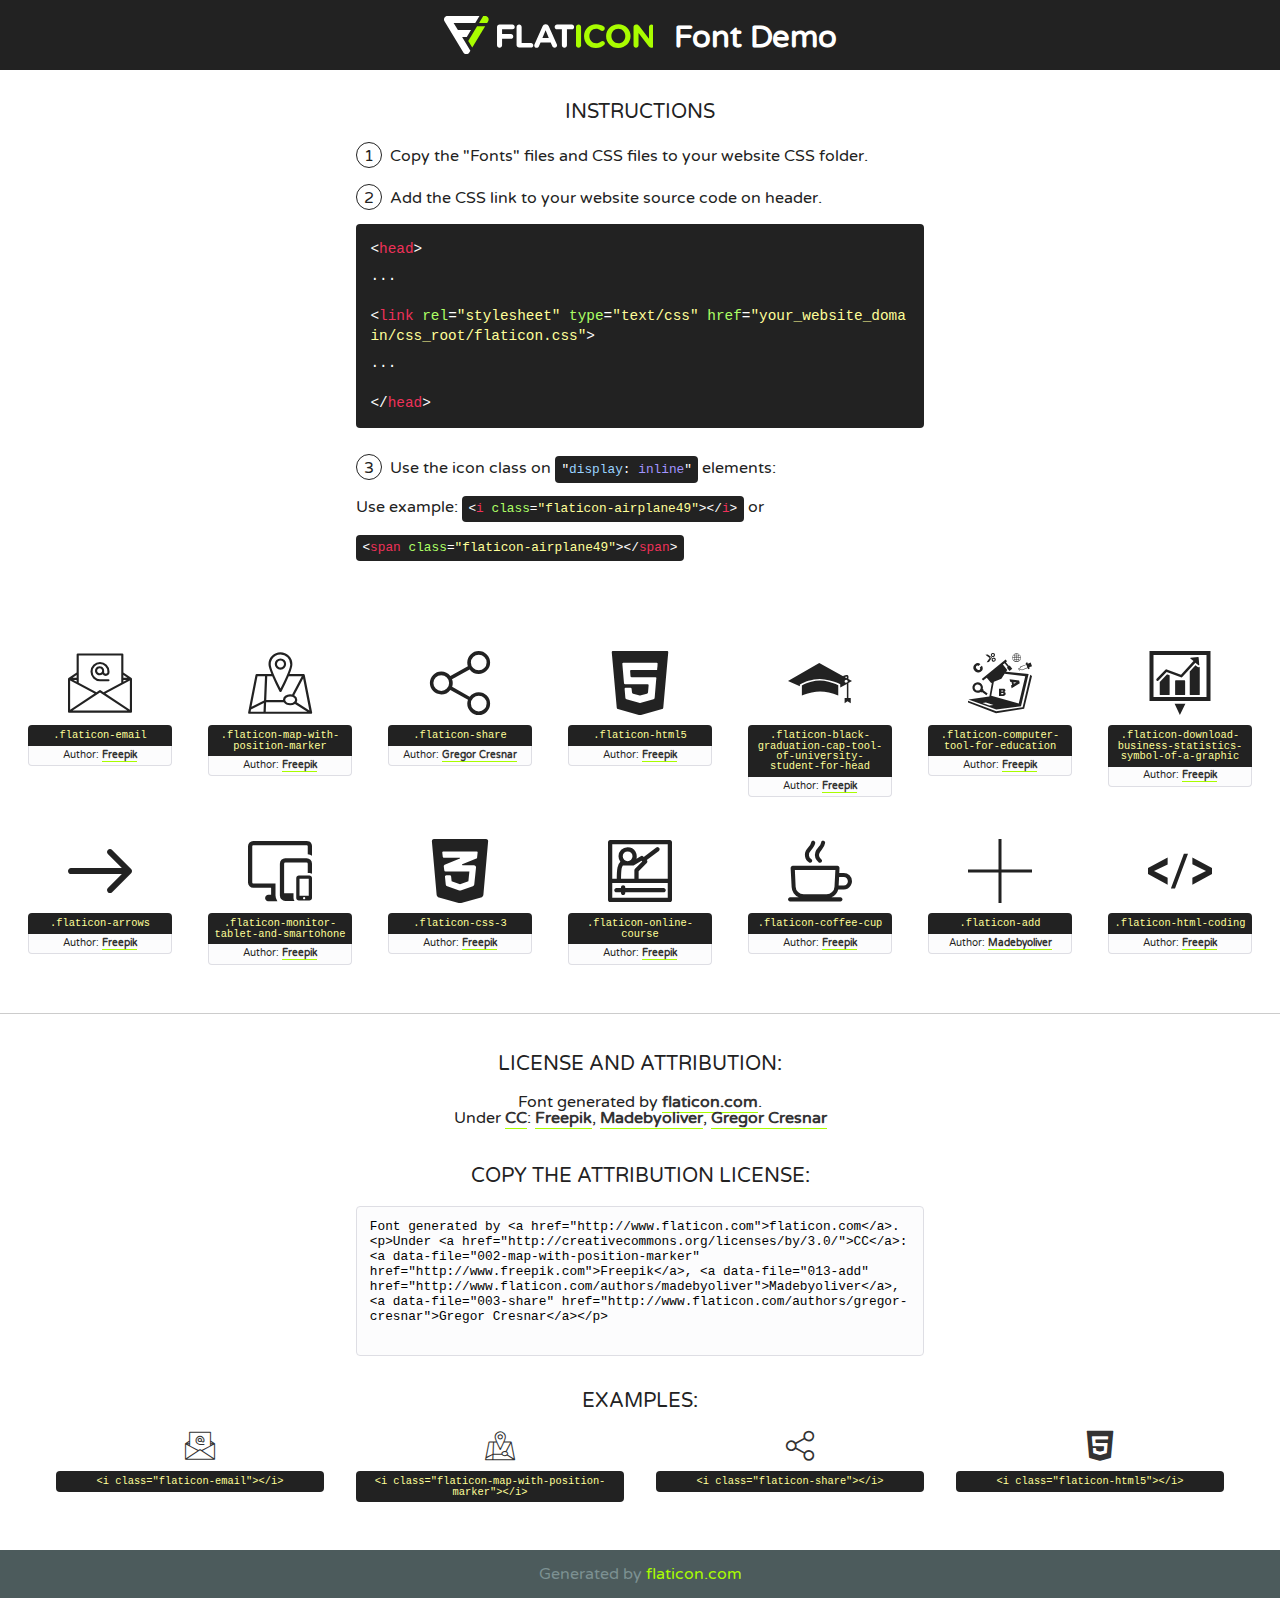
<file: TTNN_Web/TTNN_Web/fonts/flaticon.html>
<!DOCTYPE html>
<!--
  Flaticon icon font: Flaticon
  Creation date: 07/06/2017 07:15
-->
<html>
<!DOCTYPE html>
<html>

<head>
    <title>Flaticon WebFont</title>
    <link href="http://fonts.googleapis.com/css?family=Varela+Round" rel="stylesheet" type="text/css" />
    <link rel="stylesheet" type="text/css" href="flaticon.css">
    <meta charset="UTF-8">
    <style>
    html, body, div, span, applet, object, iframe,
    h1, h2, h3, h4, h5, h6, p, blockquote, pre,
    a, abbr, acronym, address, big, cite, code,
    del, dfn, em, img, ins, kbd, q, s, samp,
    small, strike, strong, sub, sup, tt, var,
    b, u, i, center,
    dl, dt, dd, ol, ul, li,
    fieldset, form, label, legend,
    table, caption, tbody, tfoot, thead, tr, th, td,
    article, aside, canvas, details, embed, 
    figure, figcaption, footer, header, hgroup, 
    menu, nav, output, ruby, section, summary,
    time, mark, audio, video {
        margin: 0;
        padding: 0;
        border: 0;
        font-size: 100%;
        font: inherit;
        vertical-align: baseline;
    }
    /* HTML5 display-role reset for older browsers */
    article, aside, details, figcaption, figure, 
    footer, header, hgroup, menu, nav, section {
        display: block;
    }
    body {
        line-height: 1;
    }
    ol, ul {
        list-style: none;
    }
    blockquote, q {
        quotes: none;
    }
    blockquote:before, blockquote:after,
    q:before, q:after {
        content: '';
        content: none;
    }
    table {
        border-collapse: collapse;
        border-spacing: 0;
    }
    body {
        font-family: 'Varela Round', Helvetica, Arial, sans-serif;
        font-size: 16px;
        color: #222;
    }
    a {
        color: #333;
        border-bottom: 1px solid #a9fd00;
        font-weight: bold;
        text-decoration: none;
    }
    * {
        -moz-box-sizing: border-box;
        -webkit-box-sizing: border-box;
        box-sizing: border-box;
        margin: 0;
        padding: 0;
    }
    [class^="flaticon-"]:before, [class*=" flaticon-"]:before, [class^="flaticon-"]:after, [class*=" flaticon-"]:after {
        font-family: Flaticon;
        font-size: 30px;
        font-style: normal;
        margin-left: 20px;
        color: #333;
    }
    .wrapper {
        max-width: 600px;
        margin: auto;
        padding: 0 1em;
    }
    .title {
        font-size: 1.25em;
        text-align: center;
        margin-bottom: 1em;
        text-transform: uppercase;
    }
    header {
        text-align: center;
        background-color: #222;
        color: #fff;
        padding: 1em;
    }
    header .logo {
        width: 210px;
        height: 38px;
        display: inline-block;
        vertical-align: middle;
        margin-right: 1em;
        border: none;
    }
    header strong {
        font-size: 1.95em;
        font-weight: bold;
        vertical-align: middle;
        margin-top: 5px;
        display: inline-block;
    }
    .demo {
        margin: 2em auto;
        line-height: 1.25em;
    }
    .demo ul li {
        margin-bottom: 1em;
    }
    .demo ul li .num {
        color: #222;
        border-radius: 20px;
        display: inline-block;
        width: 26px;
        padding: 3px;
        height: 26px;
        text-align: center;
        margin-right: 0.5em;
        border: 1px solid #222;
    }
    .demo ul li code {
        background-color: #222;
        border-radius: 4px;
        padding: 0.25em 0.5em;
        display: inline-block;
        color: #fff;
        font-family: Consolas,Monaco,Lucida Console,Liberation Mono,DejaVu Sans Mono,Bitstream Vera Sans Mono,Courier New, monospace;
        font-weight: lighter;
        margin-top: 1em;
        font-size: 0.8em;
        word-break: break-all;
    }
    .demo ul li code.big {
        padding: 1em;
        font-size: 0.9em;
    }
    .demo ul li code .red {
        color: #EF3159;
    }
    .demo ul li code .green {
        color: #ACFF65;
    }
    .demo ul li code .yellow {
        color: #FFFF99;
    }
    .demo ul li code .blue {
        color: #99D3FF;
    }
    .demo ul li code .purple {
        color: #A295FF;
    }
    .demo ul li code .dots {
        margin-top: 0.5em;
        display: block;
    }
    #glyphs {
        border-bottom: 1px solid #ccc;
        padding: 2em 0;
        text-align: center;
    }
    .glyph {
        display: inline-block;
        width: 9em;
        margin: 1em;
        text-align: center;
        vertical-align: top;
        background: #FFF;
    }
    .glyph .glyph-icon {
        padding: 10px;
        display: block;
        font-family:"Flaticon";
        font-size: 64px;
        line-height: 1;
    }
    .glyph .glyph-icon:before {
        font-size: 64px;
        color: #222;
        margin-left: 0;
    }
    .class-name {
        font-size: 0.65em;
        background-color: #222;
        color: #fff;
        border-radius: 4px 4px 0 0;
        padding: 0.5em;
        color: #FFFF99;
        font-family: Consolas,Monaco,Lucida Console,Liberation Mono,DejaVu Sans Mono,Bitstream Vera Sans Mono,Courier New, monospace;
    }
    .author-name {
        font-size: 0.6em;
        background-color: #fcfcfd;
        border: 1px solid #DEDEE4;
        border-top: 0;
        border-radius: 0 0 4px 4px;
        padding: 0.5em;
    }
    .class-name:last-child {
        font-size: 10px;
        color:#888;
    }
    .class-name:last-child a {
        font-size: 10px;
        color:#555;
    }
    .class-name:last-child a:hover {
        color:#a9fd00;
    }
    .glyph > input {
        display: block;
        width: 100px;
        margin: 5px auto;
        text-align: center;
        font-size: 12px;
        cursor: text;
    }
    .glyph > input.icon-input {
        font-family:"Flaticon";
        font-size: 16px;
        margin-bottom: 10px;
    }
    .attribution .title {
        margin-top: 2em;
    }
    .attribution textarea {
        background-color: #fcfcfd;
        padding: 1em;
        border: none;
        box-shadow: none;
        border: 1px solid #DEDEE4;
        border-radius: 4px;
        resize: none;
        width: 100%;
        height: 150px;
        font-size: 0.8em;
        font-family: Consolas,Monaco,Lucida Console,Liberation Mono,DejaVu Sans Mono,Bitstream Vera Sans Mono,Courier New, monospace;
        -webkit-appearance: none;
    }
    .iconsuse {
        margin: 2em auto;
        text-align: center;
        max-width: 1200px;
    }
    .iconsuse:after {
        content: '';
        display: table;
        clear: both;
    }
    .iconsuse .image {
        float: left;
        width: 25%;
        padding: 0 1em;
    }
    .iconsuse .image p {
        margin-bottom: 1em;
    }
    .iconsuse .image span {
        display: block;
        font-size: 0.65em;
        background-color: #222;
        color: #fff;
        border-radius: 4px;
        padding: 0.5em;
        color: #FFFF99;
        margin-top: 1em;
        font-family: Consolas,Monaco,Lucida Console,Liberation Mono,DejaVu Sans Mono,Bitstream Vera Sans Mono,Courier New, monospace;
    }
    #footer {
        text-align: center;
        background-color: #4C5B5C;
        color: #7c9192;
        padding: 1em;
    }
    #footer a {
        border: none;
        color: #a9fd00;
        font-weight: normal;
    }
    @media (max-width: 960px) {
        .iconsuse .image {
            width: 50%;
        }
    }
    @media (max-width: 560px) {
        .iconsuse .image {
            width: 100%;
        }
    }
    </style>
</head>

<body class="characters-off">

    <header>
        <a href="http://www.flaticon.com" target="_blank" class="logo">
            <svg version="1.1" xmlns="http://www.w3.org/2000/svg" xmlns:xlink="http://www.w3.org/1999/xlink" xmlns:a="http://ns.adobe.com/AdobeSVGViewerExtensions/3.0/" viewBox="0 0 560.875 102.036" enable-background="new 0 0 560.875 102.036" xml:space="preserve">
                <defs>
                </defs>
                <g>
                    <g class="letters">
                        <path fill="#ffffff" d="M141.596,29.675c0-3.777,2.985-6.767,6.764-6.767h34.438c3.426,0,6.15,2.728,6.15,6.15
                        c0,3.43-2.724,6.149-6.15,6.149h-27.674v13.091h23.719c3.429,0,6.151,2.724,6.151,6.15c0,3.43-2.723,6.149-6.151,6.149h-23.719
                        v17.574c0,3.773-2.986,6.761-6.764,6.761c-3.779,0-6.764-2.989-6.764-6.761V29.675z"></path>
                        <path fill="#ffffff" d="M193.844,29.149c0-3.781,2.985-6.767,6.764-6.767c3.776,0,6.763,2.985,6.763,6.767v42.957h25.039
                        c3.426,0,6.149,2.726,6.149,6.153c0,3.425-2.723,6.15-6.149,6.15h-31.802c-3.779,0-6.764-2.986-6.764-6.768V29.149z"></path>
                        <path fill="#ffffff" d="M241.891,75.71l21.438-48.407c1.492-3.341,4.215-5.357,7.906-5.357h0.792
                        c3.686,0,6.323,2.017,7.815,5.357l21.439,48.407c0.436,0.967,0.701,1.845,0.701,2.723c0,3.602-2.809,6.501-6.414,6.501
                        c-3.161,0-5.269-1.845-6.499-4.655l-4.132-9.661h-27.059l-4.301,10.102c-1.144,2.631-3.426,4.214-6.237,4.214
                        c-3.517,0-6.24-2.81-6.24-6.325C241.1,77.64,241.451,76.677,241.891,75.71z M279.932,58.666l-8.521-20.297l-8.526,20.297H279.932
                        z"></path>
                        <path fill="#ffffff" d="M314.864,35.387H301.86c-3.429,0-6.239-2.813-6.239-6.238c0-3.429,2.811-6.24,6.239-6.24h39.533
                        c3.426,0,6.237,2.811,6.237,6.24c0,3.425-2.811,6.238-6.237,6.238h-13.001v42.785c0,3.773-2.99,6.761-6.764,6.761
                        c-3.779,0-6.764-2.989-6.764-6.761V35.387z"></path>
                        <path fill="#A9FD00" d="M352.615,29.149c0-3.781,2.985-6.767,6.767-6.767c3.774,0,6.761,2.985,6.761,6.767v49.024
                        c0,3.773-2.987,6.761-6.761,6.761c-3.781,0-6.767-2.989-6.767-6.761V29.149z"></path>
                        <path fill="#A9FD00" d="M374.132,53.836v-0.179c0-17.481,13.178-31.801,32.065-31.801c9.22,0,15.459,2.458,20.557,6.238
                        c1.402,1.054,2.637,2.985,2.637,5.357c0,3.692-2.985,6.59-6.681,6.59c-1.845,0-3.071-0.702-4.044-1.319
                        c-3.776-2.813-7.729-4.393-12.562-4.393c-10.364,0-17.831,8.611-17.831,19.154v0.173c0,10.542,7.291,19.329,17.831,19.329
                        c5.715,0,9.492-1.756,13.359-4.834c1.049-0.874,2.458-1.491,4.039-1.491c3.429,0,6.325,2.813,6.325,6.236
                        c0,2.106-1.056,3.78-2.282,4.834c-5.539,4.834-12.036,7.733-21.878,7.733C387.572,85.464,374.132,71.493,374.132,53.836z"></path>
                        <path fill="#A9FD00" d="M433.009,53.836v-0.179c0-17.481,13.79-31.801,32.766-31.801c18.981,0,32.592,14.143,32.592,31.628v0.173
                        c0,17.483-13.785,31.807-32.769,31.807C446.625,85.464,433.009,71.32,433.009,53.836z M484.224,53.836v-0.179
                        c0-10.539-7.725-19.326-18.626-19.326c-10.893,0-18.449,8.611-18.449,19.154v0.173c0,10.542,7.73,19.329,18.626,19.329
                        C476.676,72.986,484.224,64.378,484.224,53.836z"></path>
                        <path fill="#A9FD00" d="M506.233,29.321c0-3.774,2.99-6.763,6.767-6.763h1.401c3.252,0,5.183,1.583,7.029,3.953l26.093,34.265
                        V29.059c0-3.692,2.99-6.677,6.681-6.677c3.683,0,6.671,2.985,6.671,6.677v48.934c0,3.78-2.987,6.765-6.764,6.765h-0.436
                        c-3.257,0-5.188-1.581-7.034-3.953l-27.056-35.492v32.944c0,3.687-2.985,6.676-6.678,6.676c-3.683,0-6.673-2.989-6.673-6.676
                        V29.321z"></path>
                    </g>
                    <g class="insignia">
                        <path fill="#ffffff" d="M48.372,56.137h12.517l11.156-18.537H37.186L25.688,18.539h57.825L94.668,0H9.271
                        C5.925,0,2.842,1.801,1.198,4.716c-1.644,2.907-1.593,6.482,0.134,9.343l50.38,83.501c1.678,2.781,4.689,4.476,7.938,4.476
                        c3.246,0,6.257-1.695,7.935-4.476l2.898-4.804L48.372,56.137z"></path>
                        <g class="i">
                            <path fill="#A9FD00" d="M93.575,18.539h0.031v0.004l21.652,0.004l2.705-4.488c1.727-2.861,1.778-6.436,0.133-9.343
                            C116.454,1.801,113.371,0,110.026,0h-5.294L93.575,18.539z"></path>
                            <polygon fill="#A9FD00" points="88.291,27.356 64.725,66.486 75.519,84.404 109.942,27.356"></polygon>
                        </g>
                    </g>
                </g>
            </svg>
        </a>
        <strong>Font Demo</strong>
    </header>


    <section class="demo wrapper">

        <p class="title">Instructions</p>

        <ul>
            <li>
                <span class="num">1</span>Copy the "Fonts" files and CSS files to your website CSS folder.
            </li>
            <li>
                <span class="num">2</span>Add the CSS link to your website source code on header.
                <code class="big">
                    &lt;<span class="red">head</span>&gt;
                    <br/><span class="dots">...</span>
                    <br/>&lt;<span class="red">link</span> <span class="green">rel</span>=<span class="yellow">"stylesheet"</span> <span class="green">type</span>=<span class="yellow">"text/css"</span> <span class="green">href</span>=<span class="yellow">"your_website_domain/css_root/flaticon.css"</span>&gt;
                    <br/><span class="dots">...</span>
                    <br/>&lt;/<span class="red">head</span>&gt;
                </code>
            </li>

            <li>
                <p>
                    <span class="num">3</span>Use the icon class on <code>"<span class="blue">display</span>:<span class="purple"> inline</span>"</code> elements:
                    <br />
                    Use example: <code>&lt;<span class="red">i</span> <span class="green">class</span>=<span class="yellow">&quot;flaticon-airplane49&quot;</span>&gt;&lt;/<span class="red">i</span>&gt;</code> or <code>&lt;<span class="red">span</span> <span class="green">class</span>=<span class="yellow">&quot;flaticon-airplane49&quot;</span>&gt;&lt;/<span class="red">span</span>&gt;</code>
            </li>
        </ul>

    </section>




   <section id="glyphs">          
    
      
        <div class="glyph"><div class="glyph-icon flaticon-email"></div>
            <div class="class-name">.flaticon-email</div>
            <div class="author-name">Author: <a data-file="001-email" href="http://www.freepik.com">Freepik</a> </div> 
        </div>        
        
        <div class="glyph"><div class="glyph-icon flaticon-map-with-position-marker"></div>
            <div class="class-name">.flaticon-map-with-position-marker</div>
            <div class="author-name">Author: <a data-file="002-map-with-position-marker" href="http://www.freepik.com">Freepik</a> </div> 
        </div>        
        
        <div class="glyph"><div class="glyph-icon flaticon-share"></div>
            <div class="class-name">.flaticon-share</div>
            <div class="author-name">Author: <a data-file="003-share" href="http://www.flaticon.com/authors/gregor-cresnar">Gregor Cresnar</a> </div> 
        </div>        
        
        <div class="glyph"><div class="glyph-icon flaticon-html5"></div>
            <div class="class-name">.flaticon-html5</div>
            <div class="author-name">Author: <a data-file="004-html5" href="http://www.freepik.com">Freepik</a> </div> 
        </div>        
        
        <div class="glyph"><div class="glyph-icon flaticon-black-graduation-cap-tool-of-university-student-for-head"></div>
            <div class="class-name">.flaticon-black-graduation-cap-tool-of-university-student-for-head</div>
            <div class="author-name">Author: <a data-file="005-black-graduation-cap-tool-of-university-student-for-head" href="http://www.freepik.com">Freepik</a> </div> 
        </div>        
        
        <div class="glyph"><div class="glyph-icon flaticon-computer-tool-for-education"></div>
            <div class="class-name">.flaticon-computer-tool-for-education</div>
            <div class="author-name">Author: <a data-file="006-computer-tool-for-education" href="http://www.freepik.com">Freepik</a> </div> 
        </div>        
        
        <div class="glyph"><div class="glyph-icon flaticon-download-business-statistics-symbol-of-a-graphic"></div>
            <div class="class-name">.flaticon-download-business-statistics-symbol-of-a-graphic</div>
            <div class="author-name">Author: <a data-file="007-download-business-statistics-symbol-of-a-graphic" href="http://www.freepik.com">Freepik</a> </div> 
        </div>        
        
        <div class="glyph"><div class="glyph-icon flaticon-arrows"></div>
            <div class="class-name">.flaticon-arrows</div>
            <div class="author-name">Author: <a data-file="008-arrows" href="http://www.freepik.com">Freepik</a> </div> 
        </div>        
        
        <div class="glyph"><div class="glyph-icon flaticon-monitor-tablet-and-smartohone"></div>
            <div class="class-name">.flaticon-monitor-tablet-and-smartohone</div>
            <div class="author-name">Author: <a data-file="009-monitor-tablet-and-smartohone" href="http://www.freepik.com">Freepik</a> </div> 
        </div>        
        
        <div class="glyph"><div class="glyph-icon flaticon-css-3"></div>
            <div class="class-name">.flaticon-css-3</div>
            <div class="author-name">Author: <a data-file="010-css-3" href="http://www.freepik.com">Freepik</a> </div> 
        </div>        
        
        <div class="glyph"><div class="glyph-icon flaticon-online-course"></div>
            <div class="class-name">.flaticon-online-course</div>
            <div class="author-name">Author: <a data-file="011-online-course" href="http://www.freepik.com">Freepik</a> </div> 
        </div>        
        
        <div class="glyph"><div class="glyph-icon flaticon-coffee-cup"></div>
            <div class="class-name">.flaticon-coffee-cup</div>
            <div class="author-name">Author: <a data-file="012-coffee-cup" href="http://www.freepik.com">Freepik</a> </div> 
        </div>        
        
        <div class="glyph"><div class="glyph-icon flaticon-add"></div>
            <div class="class-name">.flaticon-add</div>
            <div class="author-name">Author: <a data-file="013-add" href="http://www.flaticon.com/authors/madebyoliver">Madebyoliver</a> </div> 
        </div>        
        
        <div class="glyph"><div class="glyph-icon flaticon-html-coding"></div>
            <div class="class-name">.flaticon-html-coding</div>
            <div class="author-name">Author: <a data-file="014-html-coding" href="http://www.freepik.com">Freepik</a> </div> 
        </div>        
        

    </section>



    <section class="attribution wrapper"   style="text-align:center;">

      <div class="title">License and attribution:</div><div class="attrDiv">Font generated by <a href="http://www.flaticon.com">flaticon.com</a>. <div><p>Under <a href="http://creativecommons.org/licenses/by/3.0/">CC</a>: <a data-file="002-map-with-position-marker" href="http://www.freepik.com">Freepik</a>, <a data-file="013-add" href="http://www.flaticon.com/authors/madebyoliver">Madebyoliver</a>, <a data-file="003-share" href="http://www.flaticon.com/authors/gregor-cresnar">Gregor Cresnar</a></p>  </div>
      </div>
      <div class="title">Copy the Attribution License:</div>

    <textarea onclick="this.focus();this.select();">Font generated by &lt;a href=&quot;http://www.flaticon.com&quot;&gt;flaticon.com&lt;/a&gt;. <p>Under <a href="http://creativecommons.org/licenses/by/3.0/">CC</a>: <a data-file="002-map-with-position-marker" href="http://www.freepik.com">Freepik</a>, <a data-file="013-add" href="http://www.flaticon.com/authors/madebyoliver">Madebyoliver</a>, <a data-file="003-share" href="http://www.flaticon.com/authors/gregor-cresnar">Gregor Cresnar</a></p>  
     </textarea>

    </section>

    <section class="iconsuse">

          <div class="title">Examples:</div>            
             
            <div class="image">
                <p>
                    <i class="glyph-icon flaticon-email"></i> 
                    <span>&lt;i class=&quot;flaticon-email&quot;&gt;&lt;/i&gt;</span>
                </p>
            </div>
            
            <div class="image">
                <p>
                    <i class="glyph-icon flaticon-map-with-position-marker"></i> 
                    <span>&lt;i class=&quot;flaticon-map-with-position-marker&quot;&gt;&lt;/i&gt;</span>
                </p>
            </div>
            
            <div class="image">
                <p>
                    <i class="glyph-icon flaticon-share"></i> 
                    <span>&lt;i class=&quot;flaticon-share&quot;&gt;&lt;/i&gt;</span>
                </p>
            </div>
            
            <div class="image">
                <p>
                    <i class="glyph-icon flaticon-html5"></i> 
                    <span>&lt;i class=&quot;flaticon-html5&quot;&gt;&lt;/i&gt;</span>
                </p>
            </div>
                       
        </div>
                            
    </section>

<div id="footer">
    <div>Generated by <a href="http://www.flaticon.com">flaticon.com</a>
    </div>
</div>



</body>
</html>
</file>
<file: TTNN_Web/TTNN_Web/fonts/flaticon.css>
/*
  	Flaticon icon font: Flaticon
  	Creation date: 07/06/2017 07:15
  	*/

@font-face {
  font-family: "Flaticon";
  src: url("./Flaticon.eot");
  src: url("./Flaticon.eot?#iefix") format("embedded-opentype"),
       url("./Flaticon.woff") format("woff"),
       url("./Flaticon.ttf") format("truetype"),
       url("./Flaticon.svg#Flaticon") format("svg");
  font-weight: normal;
  font-style: normal;
}

@media screen and (-webkit-min-device-pixel-ratio:0) {
  @font-face {
    font-family: "Flaticon";
    src: url("./Flaticon.svg#Flaticon") format("svg");
  }
}

[class^="flaticon-"]:before, [class*=" flaticon-"]:before,
[class^="flaticon-"]:after, [class*=" flaticon-"]:after {   
  font-family: Flaticon;
        font-size: 20px;
font-style: normal;
margin-left: 20px;
}

.flaticon-email:before { content: "\f100"; }
.flaticon-map-with-position-marker:before { content: "\f101"; }
.flaticon-share:before { content: "\f102"; }
.flaticon-html5:before { content: "\f103"; }
.flaticon-black-graduation-cap-tool-of-university-student-for-head:before { content: "\f104"; }
.flaticon-computer-tool-for-education:before { content: "\f105"; }
.flaticon-download-business-statistics-symbol-of-a-graphic:before { content: "\f106"; }
.flaticon-arrows:before { content: "\f107"; }
.flaticon-monitor-tablet-and-smartohone:before { content: "\f108"; }
.flaticon-css-3:before { content: "\f109"; }
.flaticon-online-course:before { content: "\f10a"; }
.flaticon-coffee-cup:before { content: "\f10b"; }
.flaticon-add:before { content: "\f10c"; }
.flaticon-html-coding:before { content: "\f10d"; }
</file>
